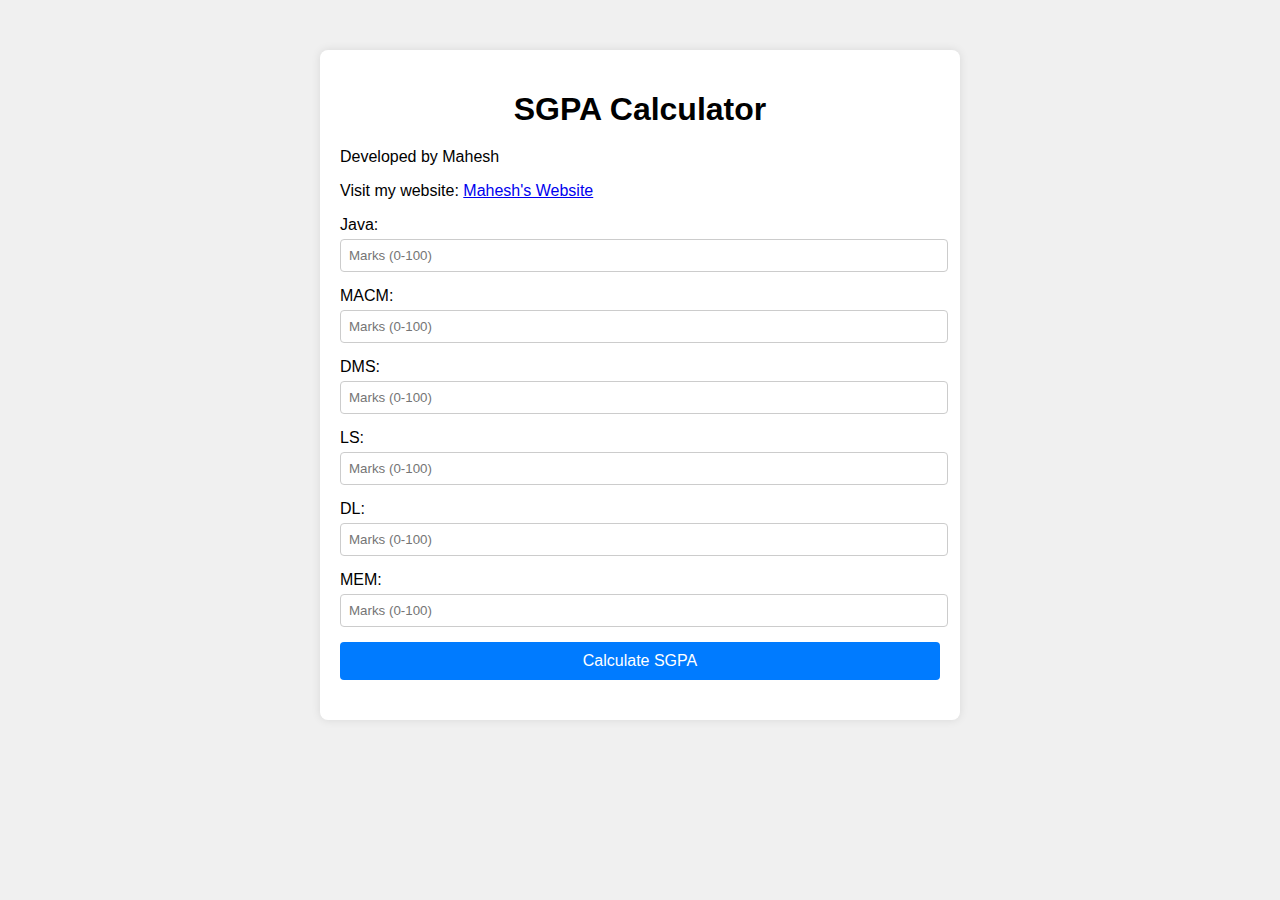
<file: Sgpa/index.html>
<!DOCTYPE html>
<html lang="en">
<head>
  <meta charset="UTF-8">
  <meta name="viewport" content="width=device-width, initial-scale=1.0">
  <title>SGPA Calculator</title>
  <link rel="stylesheet" href="styles.css">
</head>
<body>
  <div class="container">
    <h1>SGPA Calculator</h1>
    <p>Developed by Mahesh</p>
    <p>Visit my website: <a href="https://mahesh062.odoo.com/" target="_blank">Mahesh's Website</a></p>
    <div class="input-group">
      <label for="java">Java:</label>
      <input type="number" id="java" placeholder="Marks (0-100)" min="0" max="100" required>
    </div>
    <div class="input-group">
      <label for="macm">MACM:</label>
      <input type="number" id="macm" placeholder="Marks (0-100)" min="0" max="100" required>
    </div>
    <div class="input-group">
      <label for="dms">DMS:</label>
      <input type="number" id="dms" placeholder="Marks (0-100)" min="0" max="100" required>
    </div>
    <div class="input-group">
      <label for="ls">LS:</label>
      <input type="number" id="ls" placeholder="Marks (0-100)" min="0" max="100" required>
    </div>
    <div class="input-group">
      <label for="dl">DL:</label>
      <input type="number" id="dl" placeholder="Marks (0-100)" min="0" max="100" required>
    </div>
    <div class="input-group">
      <label for="mem">MEM:</label>
      <input type="number" id="mem" placeholder="Marks (0-100)" min="0" max="100" required>
    </div>
    <div class="input-group">
      <button onclick="calculateSGPA()">Calculate SGPA</button>
    </div>
    <div id="result"></div>
  </div>

  <script src="script.js"></script>
</body>
</html>
</file>
<file: Sgpa/styles.css>
body {
  font-family: Arial, sans-serif;
  margin: 0;
  padding: 0;
  background-color: #f0f0f0;
}

.container {
  max-width: 600px;
  margin: 50px auto;
  padding: 20px;
  background-color: #fff;
  border-radius: 8px;
  box-shadow: 0 0 10px rgba(0, 0, 0, 0.1);
}

h1 {
  text-align: center;
  margin-bottom: 20px;
}

.input-group {
  margin-bottom: 15px;
}

.input-group label {
  display: block;
  margin-bottom: 5px;
}

.input-group input[type="number"] {
  width: calc(100% - 10px);
  padding: 8px;
  border: 1px solid #ccc;
  border-radius: 4px;
}

.input-group button {
  padding: 10px 20px;
  background-color: #007bff;
  color: #fff;
  border: none;
  border-radius: 4px;
  cursor: pointer;
  width: 100%;
  font-size: 16px;
  transition: background-color 0.3s;
}

.input-group button:hover {
  background-color: #0056b3;
}

#result {
  margin-top: 20px;
  font-weight: bold;
  text-align: center;
}
</file>
